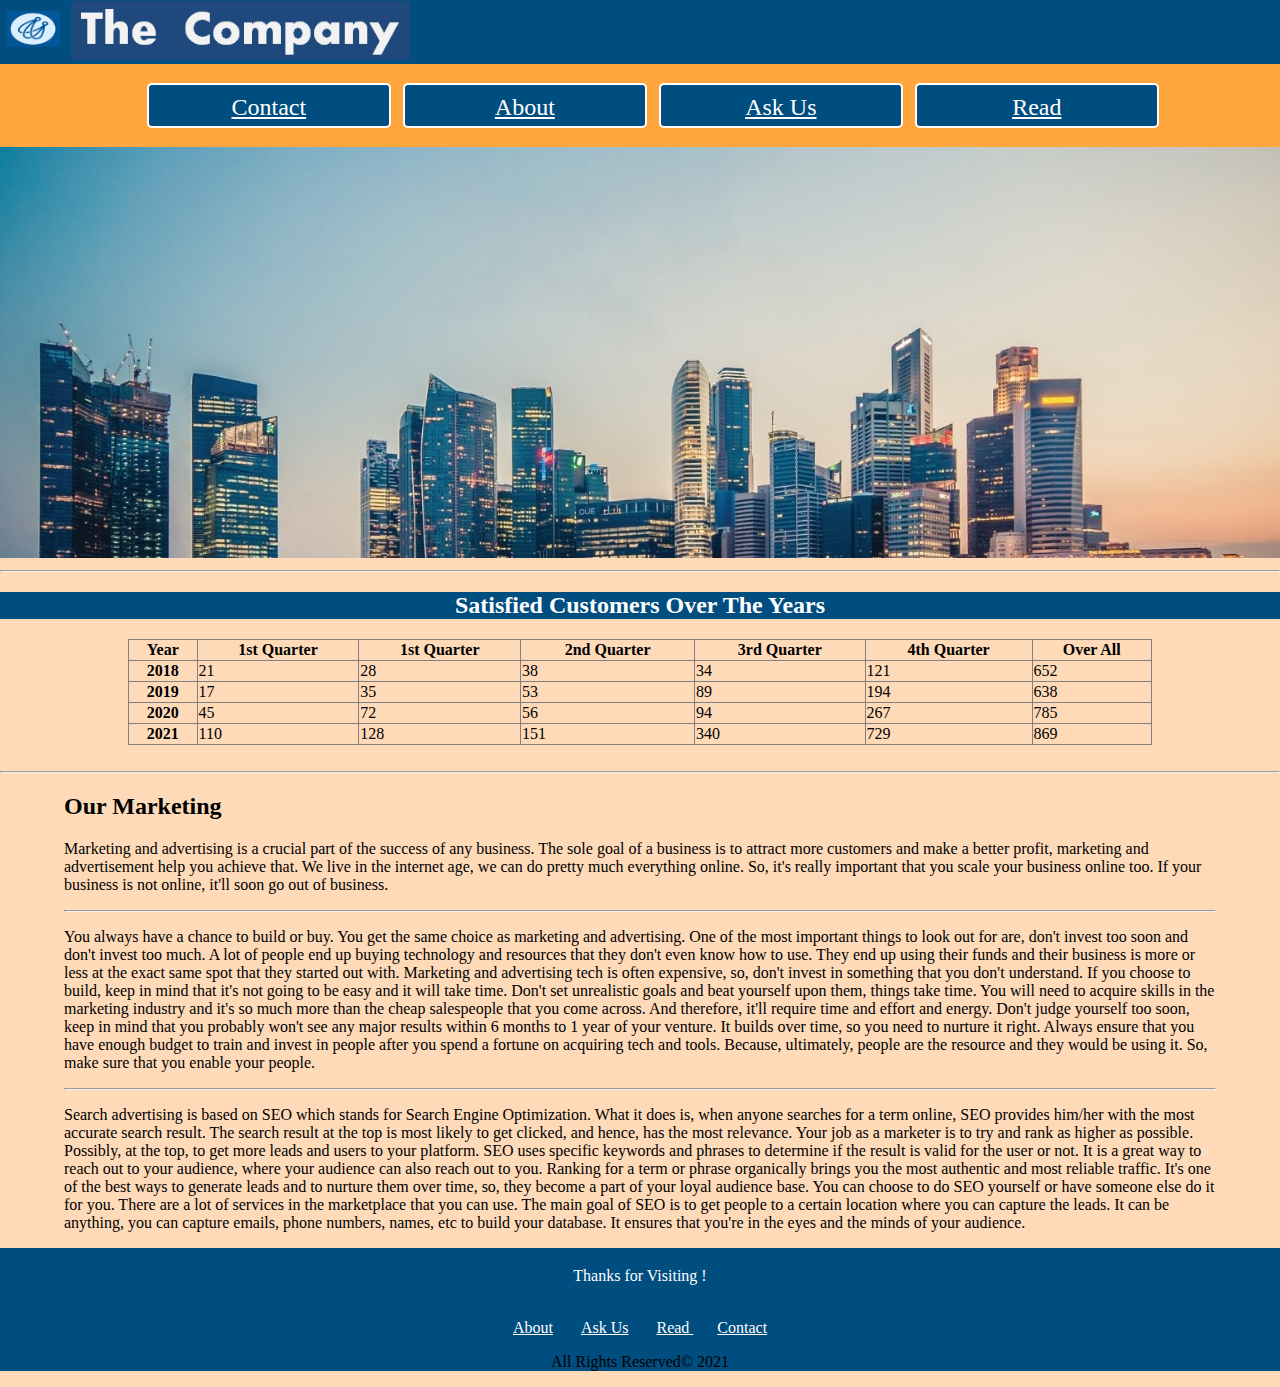
<file: index.html>
<!DOCTYPE html>
<html lang="en">
<head>
	<meta charset="UTF-8">
	<meta http-equiv="X-UA-Compatible" content="IE=edge">
	<meta name="viewport" content="width=device-width, initial-scale=1.0">
	<title>Home</title>
	<link rel="stylesheet" type="text/css" href="stylesheet/style.css">
</head>
		<body>
			<div id="apex"> 
				<img src="media/branding.png" id="branding" alt="logo and brand name">
			</div>
			<div id="apex02">
				<div id="group">
				<div class="pagelink"><a class="linktext" href="contactus.html">Contact</a></div>
				<div class="pagelink"><a class="linktext" href="Aboutus.html">About</a></div>
				<div class="pagelink"><a class="linktext" href="Query.html">Ask Us</a></div>
				<div class="pagelink"><a class="linktext" href="blog.html">Read </a></div>
				</div>
			</div>
			<div id="apex03">
				<img id="banner" src="media/banner.jpg" alt="banner image"><hr>
                 
			<h2 class="top">Satisfied Customers Over The Years</h2>
					
					<table>
						<tr>
							<th>Year</th>
							<th>1st Quarter</th>
							<th>1st Quarter</th>
							<th>2nd Quarter</th>
							<th>3rd Quarter</th>
							<th>4th Quarter</th>
							<th>Over All</th>
						</tr>
						<tr>
							<th>2018</th>
							<td>21</td>
							<td>28</td>
							<td>38</td>
							<td>34</td>
							<td>121</td>
							<td>652</td>
						</tr>
						<tr>
							<th>2019</th>
							<td>17</td>
							<td>35</td>
							<td>53</td>
							<td>89</td>
							<td>194</td>
							<td>638</td>
						</tr>
						<tr>
							<th>2020</th>
							<td>45</td>
							<td>72</td>
							<td>56</td>
							<td>94</td>
							<td>267</td>
							<td>785</td>
						</tr>
						<tr>
							<th>2021</th>
							<td>110</td>
							<td>128</td>
							<td>151</td>
							<td>340</td>
							<td>729</td>
							<td>869</td>
						</tr>
						
					</table>
			<br><hr>

			<div id="aboutext">
				<h2>Our Marketing</h2>
				<p>Marketing and advertising is a crucial part of the success of any business. The sole goal of a
					business is to attract more customers and make a better profit, marketing and advertisement help
					you achieve that. We live in the internet age, we can do pretty much everything online. So, it's
					really important that you scale your business online too. If your business is not online, it'll soon
					go out of business.
				</p>
				<hr>

				<p>You always have a chance to build or buy. You get the same choice as marketing and
					advertising. One of the most important things to look out for are, don't invest too soon and
					don't invest too much. A lot of people end up buying technology and resources that they don't
					even know how to use. They end up using their funds and their business is more or less at the
					exact same spot that they started out with. Marketing and advertising tech is often expensive, so,
					don't invest in something that you don't understand.
					If you choose to build, keep in mind that it's not going to be easy and it will take time. Don't set
					unrealistic goals and beat yourself upon them, things take time. You will need to acquire
					skills in the marketing industry and it's so much more than the cheap salespeople that you come
					across. And therefore, it'll require time and effort and energy. Don't judge yourself too soon,
					keep in mind that you probably won't see any major results within 6 months to 1 year of your
					venture. It builds over time, so you need to nurture it right.
					Always ensure that you have enough budget to train and invest in people after you spend a
					fortune on acquiring tech and tools. Because, ultimately, people are the resource and they
					would be using it. So, make sure that you enable your people.
					</p><hr>

				<p>Search advertising is based on SEO which stands for Search Engine Optimization. What it does
					is, when anyone searches for a term online, SEO provides him/her with the most accurate
					search result. The search result at the top is most likely to get clicked, and hence, has the
					most relevance. Your job as a marketer is to try and rank as higher as possible. Possibly, at
					the top, to get more leads and users to your platform. SEO uses specific keywords and phrases to
					determine if the result is valid for the user or not. It is a great way to reach out to your audience,
					where your audience can also reach out to you.
					Ranking for a term or phrase organically brings you the most authentic and most reliable traffic.
					It's one of the best ways to generate leads and to nurture them over time, so, they become a part
					of your loyal audience base. You can choose to do SEO yourself or have someone else do it for
					you. There are a lot of services in the marketplace that you can use. The main goal of SEO is to
					get people to a certain location where you can capture the leads. It can be anything, you can
					capture emails, phone numbers, names, etc to build your database. It ensures that you're in the
					eyes and the minds of your audience.</p>

			</div>
			
			<div id="foot">
				<p style="color: white">Thanks for Visiting !</p><br>
				<a class="linktext" href="Aboutus.html">About</a>
				<a class="linktext" href="Query.html">Ask Us</a>
				<a class="linktext" href="blog.html">Read </a>
				<a class="linktext" href="contactus.html">Contact</a>
				<p>All Rights Reserved© 2021</p>
			</div>

			</div>
		</body>
</html>
</file>
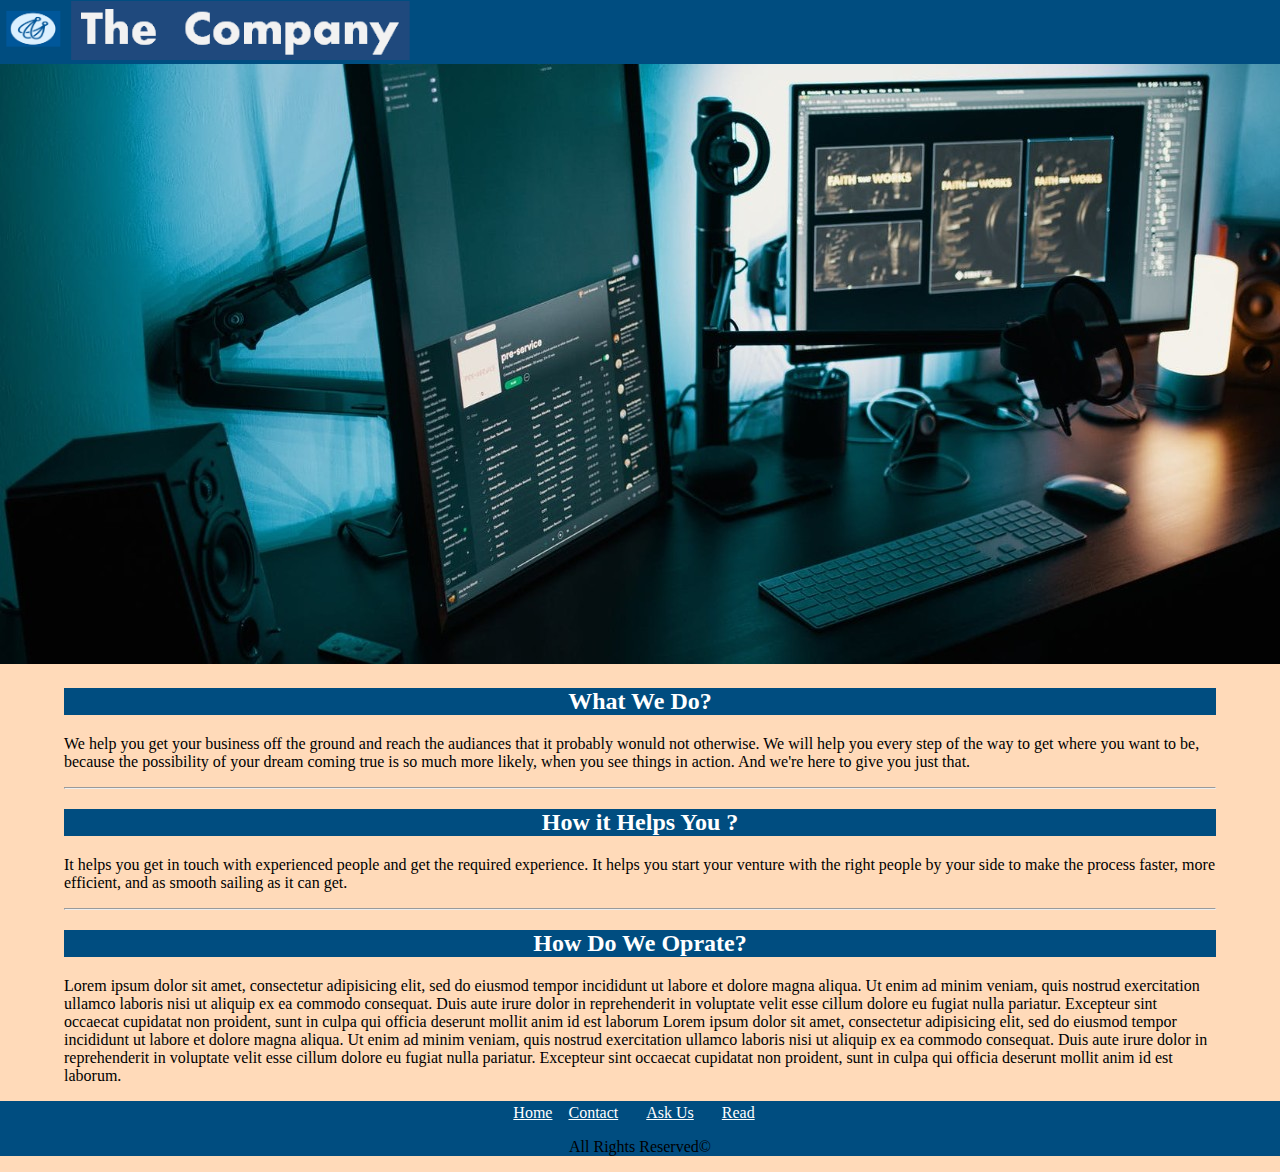
<file: Aboutus.html>
<!DOCTYPE html>
<html lang="en">
<head>
	<meta charset="UTF-8">
	<meta http-equiv="X-UA-Compatible" content="IE=edge">
	<meta name="viewport" content="width=device-width, initial-scale=1.0">
	<title>About Us</title>
	<link rel="stylesheet" type="text/css" href="stylesheet/style.css">
</head>
<body>
			<div id="apex"> 
				<img src="media/branding.png" id="branding" alt="brand logo and name">
			</div>
			<img src="media/about.jpg" id="branding1" alt="brand logo and name"> 
			<div id="aboutext">
				<h2 class="top">What We Do?</h2>
				<p>We help you get your business off the ground and reach the audiances that it probably wonuld not otherwise.
					We will help you every step of the way to get where you want to be, because the possibility of your dream coming true is 
					so much more likely, when you see things in action. And we're here to give you just that.
				</p><hr>

				<h2 class="top">How it Helps You ?</h2>
				<p>It helps you get in touch with experienced people and get the required experience. It helps you start your venture with the 
					right people by your side to make the process faster, more efficient, and as smooth sailing as it can get.
				</p><hr>
		
				<h2 class="top">How Do We Oprate?</h2>
				<p>Lorem ipsum dolor sit amet, consectetur adipisicing elit, sed do eiusmod
				tempor incididunt ut labore et dolore magna aliqua. Ut enim ad minim veniam,
				quis nostrud exercitation ullamco laboris nisi ut aliquip ex ea commodo
				consequat. Duis aute irure dolor in reprehenderit in voluptate velit esse
				cillum dolore eu fugiat nulla pariatur. Excepteur sint occaecat cupidatat non
				proident, sunt in culpa qui officia deserunt mollit anim id est laborum
				Lorem ipsum dolor sit amet, consectetur adipisicing elit, sed do eiusmod
				tempor incididunt ut labore et dolore magna aliqua. Ut enim ad minim veniam,
				quis nostrud exercitation ullamco laboris nisi ut aliquip ex ea commodo
				consequat. Duis aute irure dolor in reprehenderit in voluptate velit esse
				cillum dolore eu fugiat nulla pariatur. Excepteur sint occaecat cupidatat non
				proident, sunt in culpa qui officia deserunt mollit anim id est laborum.</p>

			</div>
			<div id="foot">
				<a href="index.html" id="footext">Home</a>
				<a class="linktext" href="contactus.html">Contact</a>
				<a class="linktext" href="Query.html">Ask Us</a>
				<a class="linktext" href="blog.html">Read </a>
				<p>All Rights Reserved©</p>
			</div>

			
            
</body>
</html>
</file>
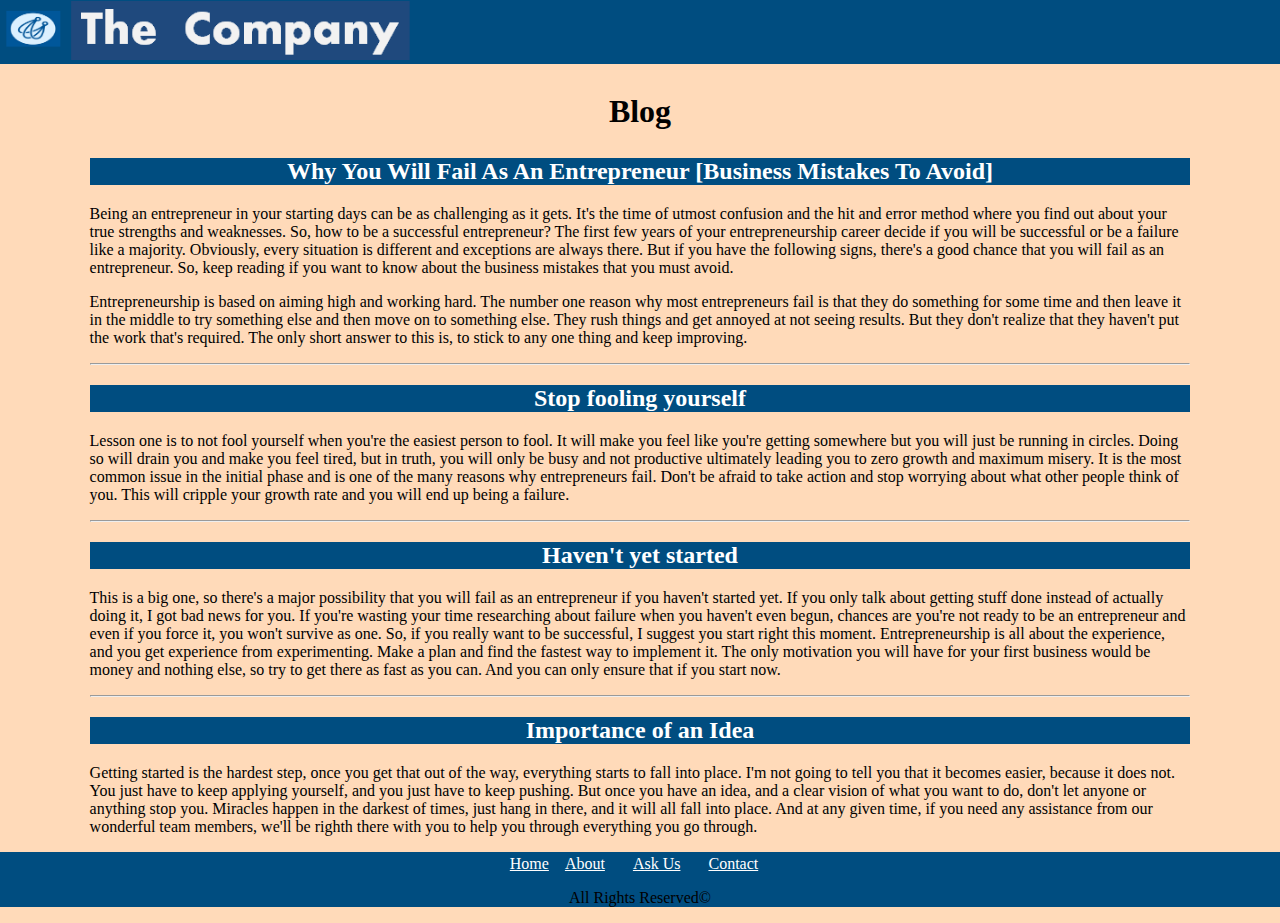
<file: blog.html>
<!DOCTYPE html>
<html lang="en">
<head>
	<meta charset="UTF-8">
	<meta http-equiv="X-UA-Compatible" content="IE=edge">
	<meta name="viewport" content="width=device-width, initial-scale=1.0">
	<title>Read More</title>
	<link rel="stylesheet" type="text/css" href="stylesheet/style.css">
</head>
<body>
				<div id="apex"> 
				<img src="media/branding.png" id="branding" alt="logo and brand name">
			</div>
<h1> Blog</h1>
			<div id="readtxt">
		<h2 class="top">Why You Will Fail As An Entrepreneur
			[Business Mistakes To Avoid]</h2>
				<p>Being an entrepreneur in your starting days can be as challenging as it gets. It's the time of
					utmost confusion and the hit and error method where you find out about your true strengths and
					weaknesses. So, how to be a successful entrepreneur? The first few years of your
					entrepreneurship career decide if you will be successful or be a failure like a majority.
					Obviously, every situation is different and exceptions are always there. But if you have the
					following signs, there's a good chance that you will fail as an entrepreneur. So, keep reading if
					you want to know about the business mistakes that you must avoid.</p>
					<p>
						Entrepreneurship is based on aiming high and working hard. The number one reason why
most entrepreneurs fail is that they do something for some time and then leave it in the
middle to try something else and then move on to something else. They rush things and get
annoyed at not seeing results. But they don't realize that they haven't put the work that's
required. The only short answer to this is, to stick to any one thing and keep improving.
					</p>
					<hr>

				<h2 class="top">Stop fooling yourself</h2>
				<p>
					Lesson one is to not fool yourself when you're the easiest person to fool. It will make you feel
like you're getting somewhere but you will just be running in circles. Doing so will drain you and
make you feel tired, but in truth, you will only be busy and not productive ultimately leading you
to zero growth and maximum misery. It is the most common issue in the initial phase and is one
of the many reasons why entrepreneurs fail. Don't be afraid to take action and stop worrying
about what other people think of you. This will cripple your growth rate and you will end up
being a failure.
				</p>
			
				<hr>
		
				<h2 class="top">Haven't yet started</h2>
				<p>This is a big one, so there's a major possibility that you will fail as an entrepreneur if you haven't
					started yet. If you only talk about getting stuff done instead of actually doing it, I got bad news
					for you. If you're wasting your time researching about failure when you haven't even begun,
					chances are you're not ready to be an entrepreneur and even if you force it, you won't survive as
					one. So, if you really want to be successful, I suggest you start right this moment.
					Entrepreneurship is all about the experience, and you get experience from experimenting. Make
					a plan and find the fastest way to implement it. The only motivation you will have for your first
					business would be money and nothing else, so try to get there as fast as you can. And you can
					only ensure that if you start now.</p>
					<hr>
		
				<h2 class="top">Importance of an Idea</h2>
				<p>Getting started is the hardest step, once you get that out of the way, everything starts to fall into place. 
					I'm not going to tell you that it becomes easier, because it does not. You just have to keep applying yourself, 
					and you just have to keep pushing. But once you have an idea, and a clear vision of what you want to do, don't let
					 anyone or anything stop you. Miracles happen in the darkest of times, just hang in there, and it will all fall into 
					 place. And at any given time, if you need any assistance from our wonderful team members, we'll be righth there with
					  you to help you through everything you go through.</p>

			</div>
			<div id="foot">
				<a href="index.html" id="footext"> Home</a>
				<a class="linktext" href="Aboutus.html">About</a>
				<a class="linktext" href="Query.html">Ask Us</a>
				<a class="linktext" href="Contactus.html">Contact </a>
				<p>All Rights Reserved©</p>
			</div>

</body>
</html>
</file>
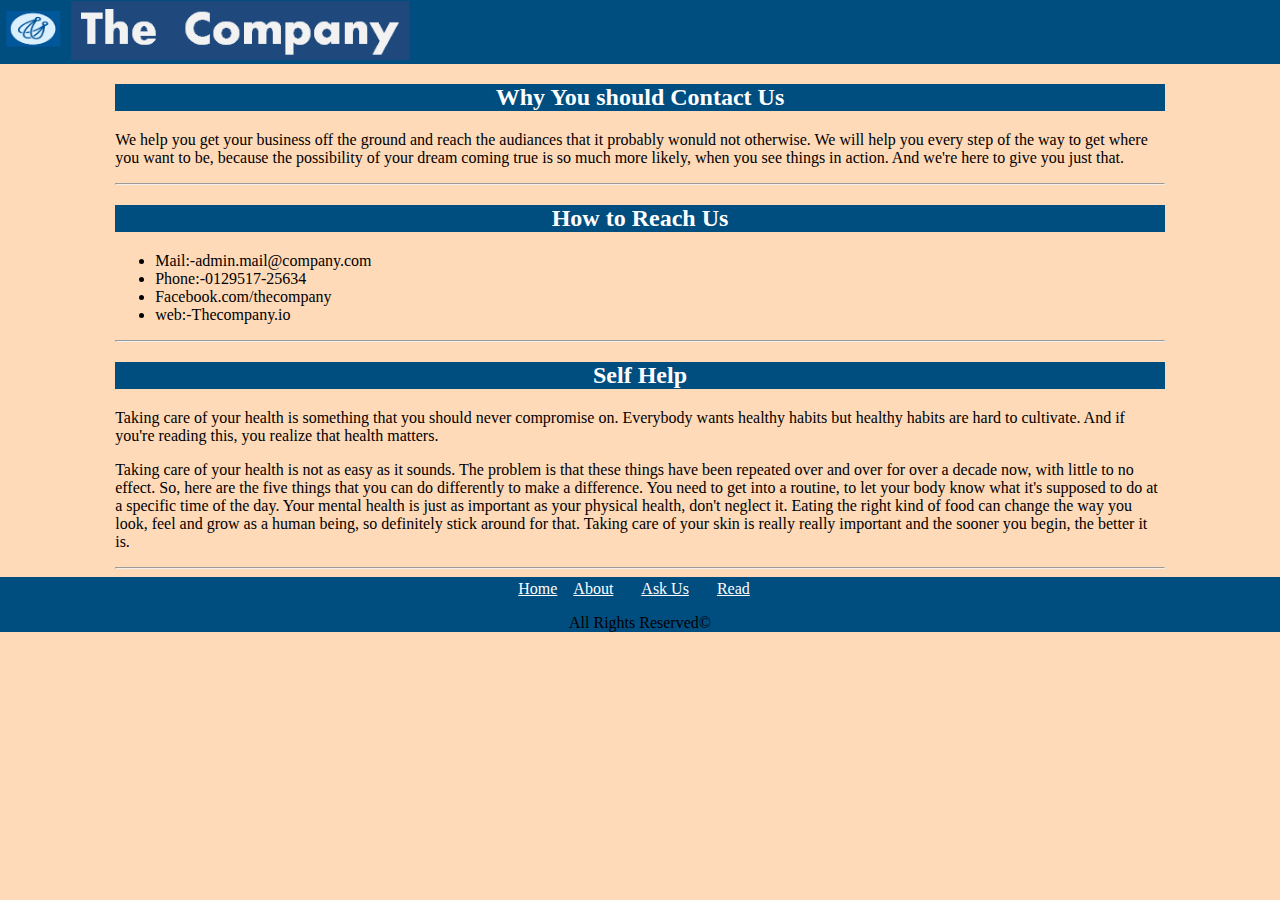
<file: contactus.html>
<!DOCTYPE html>
<html lang="en">
<head>
	<meta charset="UTF-8">
	<meta http-equiv="X-UA-Compatible" content="IE=edge">
	<meta name="viewport" content="width=device-width, initial-scale=1.0">
	<title>Reach Us</title>
	<link rel="stylesheet" type="text/css" href="stylesheet/style.css">
</head>
<body>
			<div id="apex"> 
				<img src="media/branding.png" id="branding" alt="logo and brand name">
			</div>

			<div id="reachdiv">
				<h2 class="top">Why You should Contact Us</h2>	
				<p>We help you get your business off the ground and reach the audiances that it probably wonuld not otherwise.
					We will help you every step of the way to get where you want to be, because the possibility of your dream coming true is 
					so much more likely, when you see things in action. And we're here to give you just that.</p><hr>

				<h2 class="top">How to Reach Us</h2>	
				<ul>
					<li>Mail:-admin.mail@company.com</li>
					<li>Phone:-0129517-25634</li>
					<li>Facebook.com/thecompany</li>
					<li>web:-Thecompany.io</li>
				</ul><hr>
				<h2 class="top">Self Help</h2>
				<p>Taking care of your health is something that you should never compromise on. Everybody wants
					healthy habits but healthy habits are hard to cultivate. And if you're reading this, you realize that
					health matters.</p>
					<p>
						Taking care of your health is not as easy as it sounds. The problem is that these things have
been repeated over and over for over a decade now, with little to no effect. So, here are the
five things that you can do differently to make a difference. You need to get into a routine,
to let your body know what it's supposed to do at a specific time of the day. Your mental
health is just as important as your physical health, don't neglect it. Eating the right kind of
food can change the way you look, feel and grow as a human being, so definitely stick
around for that. Taking care of your skin is really really important and the sooner you
begin, the better it is.
					</p><hr>
			</div>

			<div id="foot">
				<a href="index.html" id="footext">Home</a>
				<a class="linktext" href="Aboutus.html">About</a>
				<a class="linktext" href="Query.html">Ask Us</a>
				<a class="linktext" href="blog.html">Read </a>
				<p>All Rights Reserved©</p>
			</div>

</body>
</html>
</file>
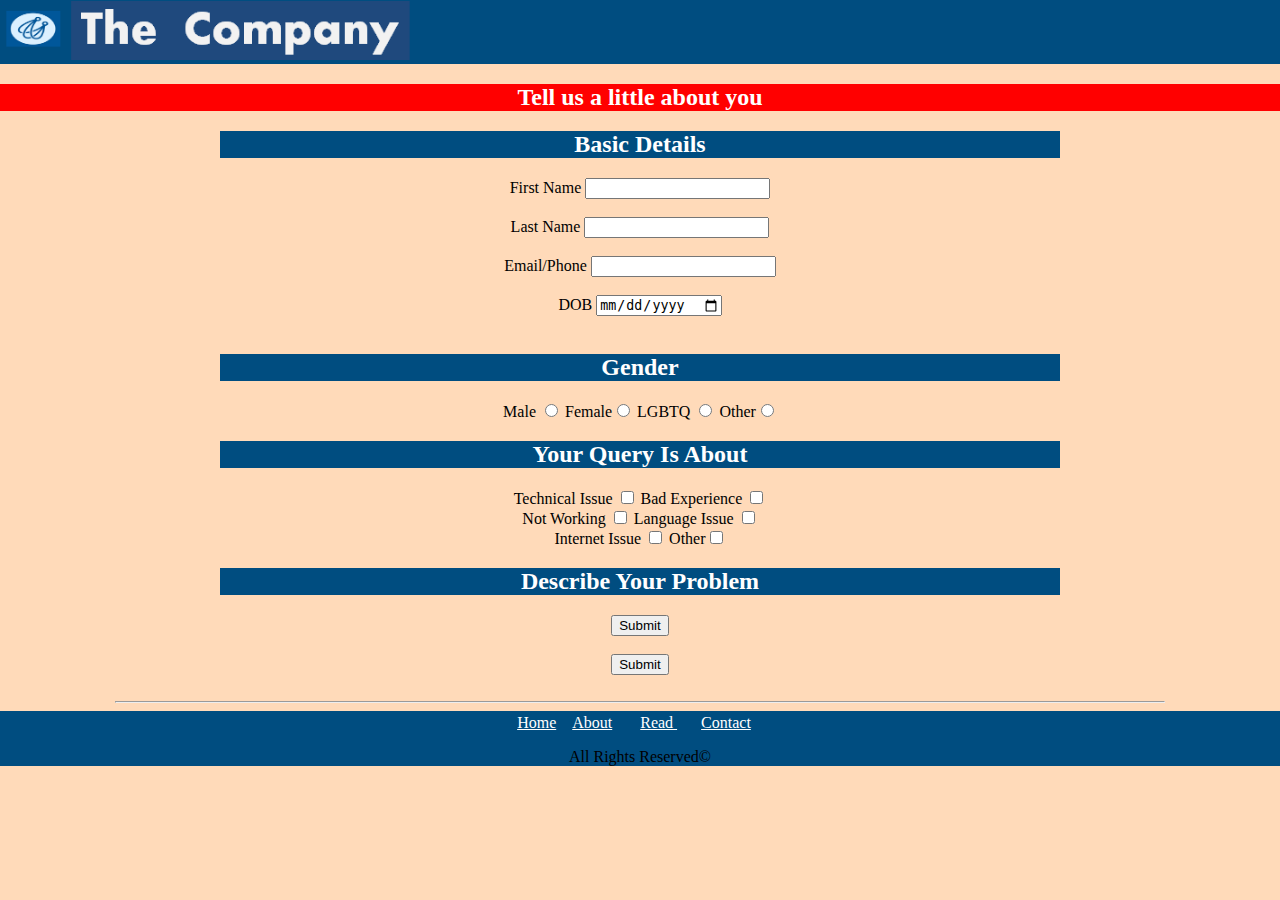
<file: Query.html>
<!DOCTYPE html>
<html lang="en">
<head>
	<meta charset="UTF-8">
	<meta http-equiv="X-UA-Compatible" content="IE=edge">
	<meta name="viewport" content="width=device-width, initial-scale=1.0">
	<title>Submit your Query</title>
	<link rel="stylesheet" type="text/css" href="stylesheet/style.css">
</head>
<body>
			<div id="apex"> 
				<img src="media/branding.png" id="branding" alt="brand logo and name">
			</div>
			<h2 style="background-color:red;color: white;text-align: center;width: 100%;height: 20%;">Tell us a little about you</h2>
				<div id="formbody">
						<h2 style="text-align: center; background-color:#004d80;width: 80%; margin-right:10%;margin-left: 10%;color: white">Basic Details</h2>
					<form accept-charset="utf-8" autocomplete="on">
						First Name   <input type="text" name="Fname"><br><br>
						Last Name    <input type="text" name="lname"><br><br>
						Email/Phone  <input type="text" name="mail"><br><br>
						DOB <input type="date" name="DOB"><br><br>
						<h2 style="text-align: center; background-color:#004d80;width: 80%; margin-right:10%;margin-left: 10%; color: white">Gender</h2>
						Male <input type="radio" name="gender">
						Female<input type="radio" name="gender">
						LGBTQ <input type="radio" name="gender">
						Other<input type="radio" name="gender">
						<h2 style="text-align: center; background-color:#004d80;width: 80%; margin-right:10%;margin-left: 10%;color: white">Your Query Is About</h2>
						Technical Issue <input type="checkbox" name="box">
						Bad Experience <input type="checkbox" name="box"><br>
						Not Working   <input type="checkbox" name="box">
						Language Issue <input type="checkbox" name="box"><br>
						Internet Issue <input type="checkbox" name="box">
						Other<input type="checkbox" name="box">
						<h2 style="text-align: center; background-color:#004d80;width: 80%; margin-right:10%;margin-left: 10%;color: white">Describe Your Problem</h2>
						<input type="submit" name="Submit"><br><br>
						<input type="Submit" name="submit"><br><br><hr>
					</form>
				</div>
			<div id="foot">
				<a href="index.html" id="footext">Home</a>
				<a class="linktext" href="Aboutus.html">About</a>
				<a class="linktext" href="blog.html">Read </a>
				<a class="linktext" href="contactus.html">Contact</a>
				<p>All Rights Reserved©</p>
			</div>

</body>
</html>
</file>
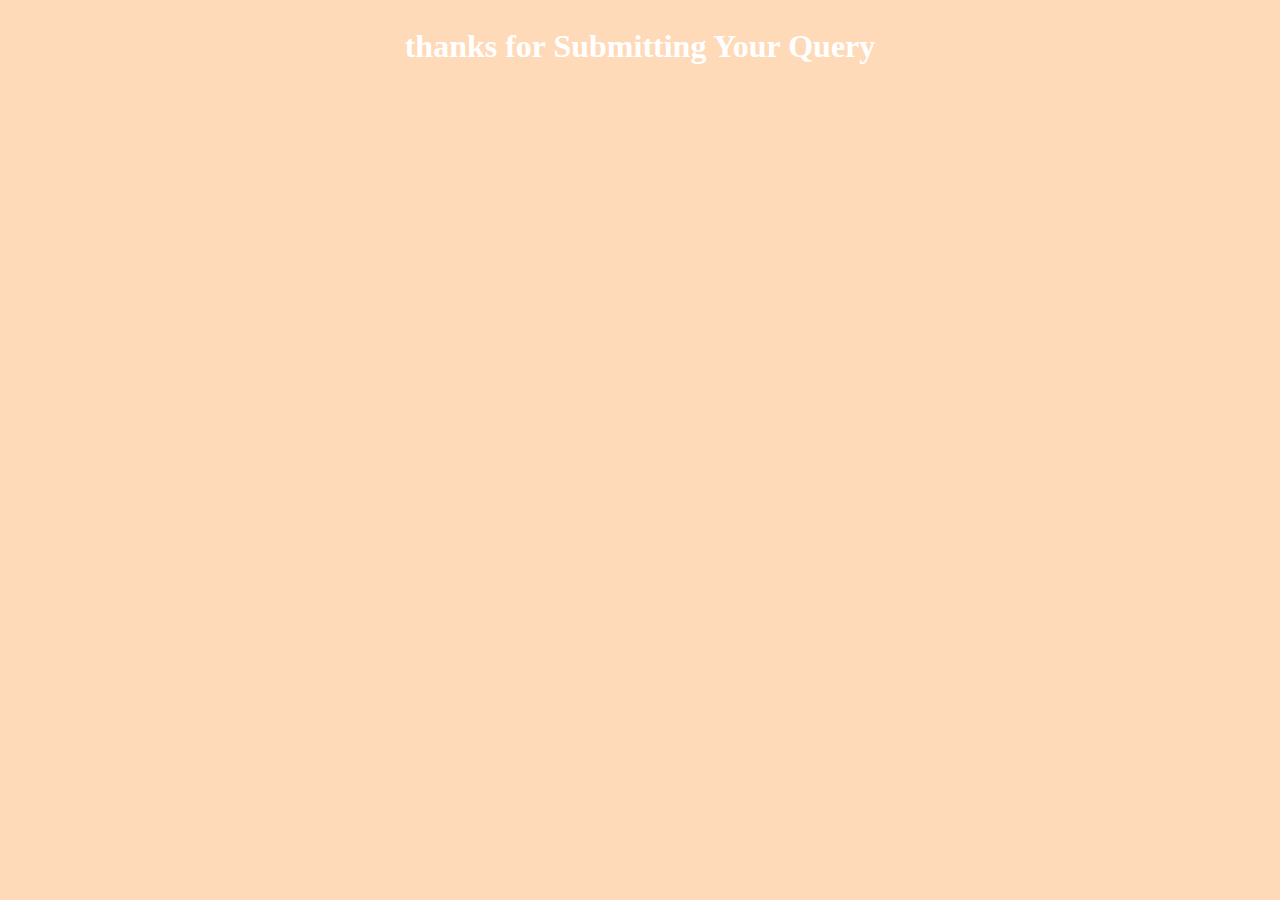
<file: submit.html>
<!DOCTYPE html>
<html lang="en">
<head>
	<meta charset="UTF-8">
	<meta http-equiv="X-UA-Compatible" content="IE=edge">
	<meta name="viewport" content="width=device-width, initial-scale=1.0">
	<title>Submit</title>
	<link rel="stylesheet" type="text/css" href="stylesheet/style.css">
</head>
<body >
 <div id="msg">
 	<h1 style="color: white">thanks for Submitting Your Query</h1>
 </div>
</body>
</html>
</file>
<file: stylesheet/style.css>
body{
	margin: 0px;
	padding: 0px;
	background-color: peachpuff;
}

table, th, td {
 border: 1px solid Gray;
 }
 table{
 	border-collapse: collapse;
 	width: 80%;
 	margin-right: 10%;
 	margin-left: 10%;
}

#apex{
	background-color:#004d80;
	height:09%;
	width: 100%;
	margin-bottom:0px;
	padding: 0px;
	
}
#apex02{
	height:10%;
	width: 100%;
	background-color:#ff8c00a9;
	margin: 0px;
	padding: 1%;
}

#apex03{
	
	width: 100%;
	margin: 0px;
	padding:0px;
}

.pagelink{

	margin:06px;
	padding-top: 09px;
	padding-bottom: 05px;
	border-style: solid;
	border-color: white;
	border-width: 02px;
	height: auto;
	width:50%;
	background-color:#004d80;
	border-radius: 05px;
	font-size: x-large;
}

.linktext{
	height: 100%;
	width: auto;
	color: white;
	margin-bottom: 08px;
	margin-top: 08px;
	padding-right: 12px;
	padding-left: 12px;
	
}

#footer{
	background-color:#004d80;
	height: auto;
	width: 1550px;
	margin: 0px;
}

#group{
	height:100%;
	width: auto;
	text-align: center;
	display: flex;
	margin: auto;
	width: 80%;
}


#banner{
	height:100%;
	width:100%;
}

#branding {
	height: 80%;
	width: 100%;
}

#foot{
	background-color: #004d80;
	width: 100%;
	height: auto;
	text-align: center;
	margin-bottom: 0px;
	padding-top:03px;
}

#aboutext{
	 margin-left:05%;
	 margin-right:05%; 
}
.top{
	background-color:#004d80;
	color: white;
	text-align: center;
	height: 06%;
	vertical-align: center;
}

#footext{
color: white;	
}

#th{
	background-color: green;
	border-style: solid;
	border-width: 03px;
}
 #reachdiv{
 	width: 82%;
 	margin-right: 9%;
 	margin-left: 09%;
 }
 #readtxt{
 	width: 86%;
 	margin-right:07%;
 	margin-left: 07%;
 }
 #formbody{
 	width: 82%;
 	margin-right: 9%;
 	margin-left: 09%;
 	text-align: center;
 }

 h1 {
	 padding: 7px;
	 text-align: center;
 }
</file>
